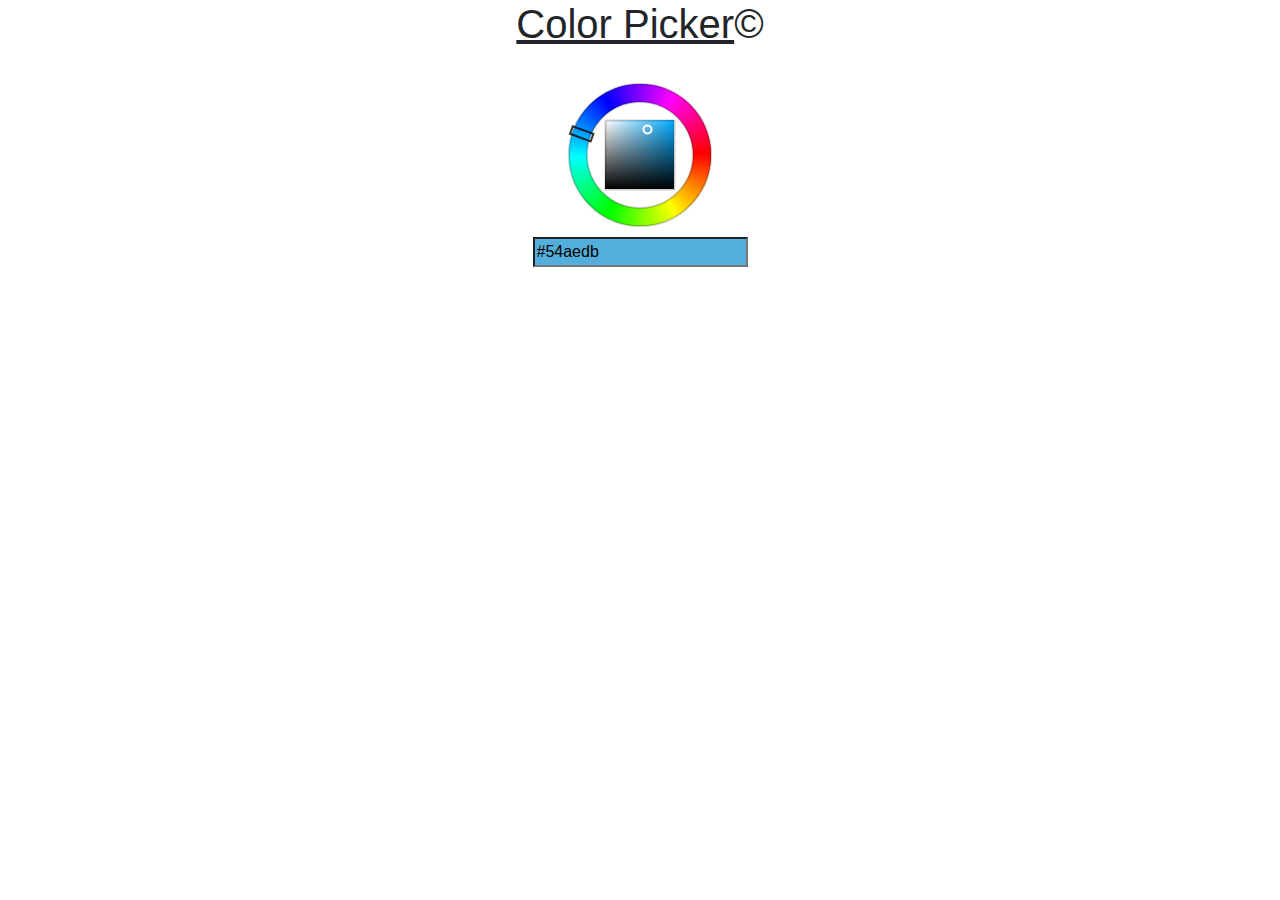
<file: colorpicker/color.html>
<!DOCTYPE html>
<html lang="en">
    <head>
    	<meta name="viewport" content="width=device-width, initial-scale=1, shrink-to-fit=no">
        <title>Color Picker | Apar's Classroom</title>
        <meta charset="UTF-8">
        <link rel="stylesheet" href="https://stackpath.bootstrapcdn.com/bootstrap/4.5.2/css/bootstrap.min.css" integrity="sha384-JcKb8q3iqJ61gNV9KGb8thSsNjpSL0n8PARn9HuZOnIxN0hoP+VmmDGMN5t9UJ0Z" crossorigin="anonymous">
        <script src="../js/color.js"></script>
    </head>
    <body>        
        <div align="center" class="container">
        
            <h1><u>Color Picker</u>&copy;</h1>
            <br>
            <canvas id="picker"></canvas>
            <br>
            <input id="color" value="#54aedb">
            
            <script>
                new KellyColorPicker({place : 'picker', input : 'color', size : 150});
            </script>
        </div>
        <script src="https://code.jquery.com/jquery-3.5.1.slim.min.js" integrity="sha384-DfXdz2htPH0lsSSs5nCTpuj/zy4C+OGpamoFVy38MVBnE+IbbVYUew+OrCXaRkfj" crossorigin="anonymous"></script>
<script src="https://cdn.jsdelivr.net/npm/popper.js@1.16.1/dist/umd/popper.min.js" integrity="sha384-9/reFTGAW83EW2RDu2S0VKaIzap3H66lZH81PoYlFhbGU+6BZp6G7niu735Sk7lN" crossorigin="anonymous"></script>
<script src="https://stackpath.bootstrapcdn.com/bootstrap/4.5.2/js/bootstrap.min.js" integrity="sha384-B4gt1jrGC7Jh4AgTPSdUtOBvfO8shuf57BaghqFfPlYxofvL8/KUEfYiJOMMV+rV" crossorigin="anonymous"></script>
    </body>
</html>
</file>
